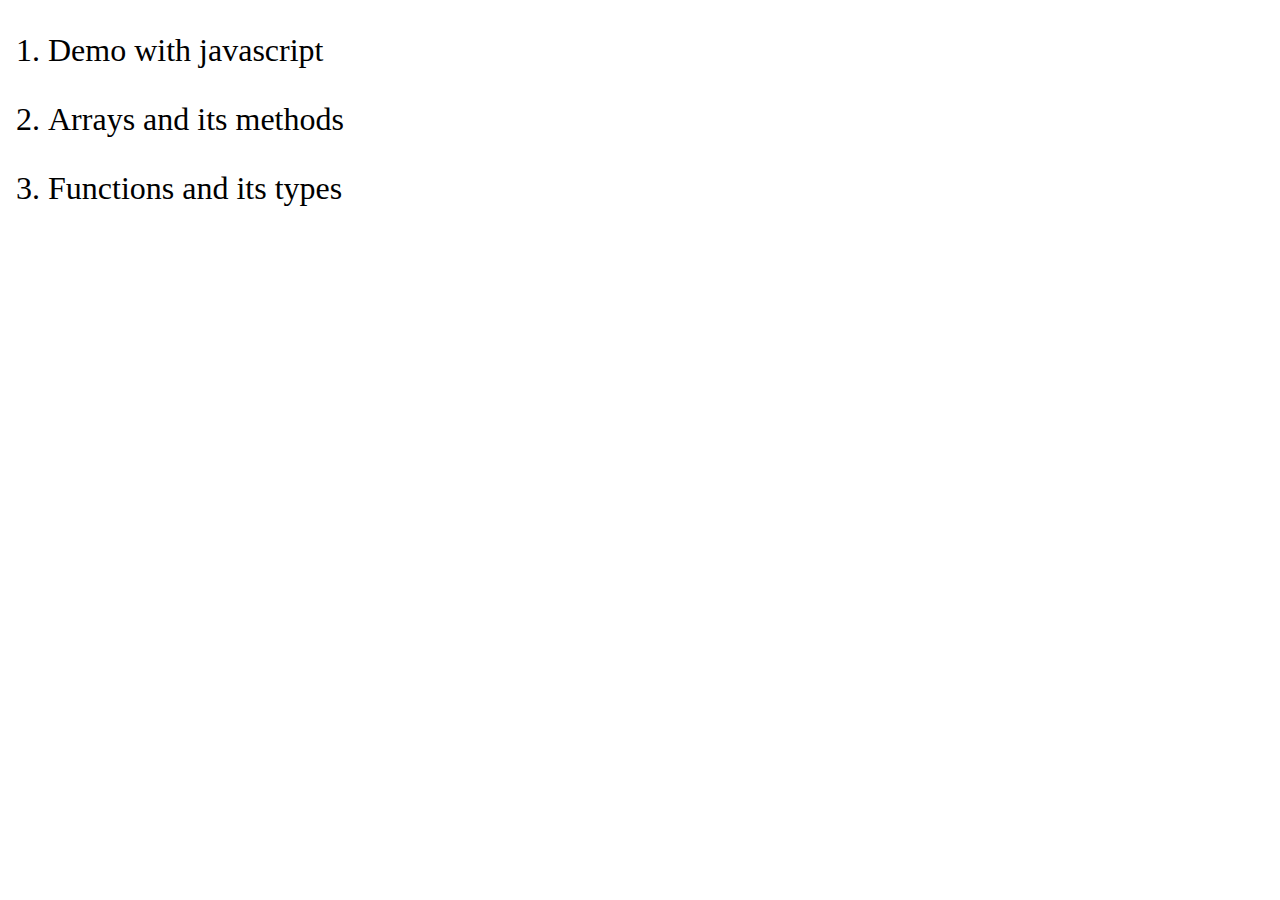
<file: index.html>
<!DOCTYPE html>
<html lang="en">

<head>
  <meta charset="UTF-8">
  <meta name="viewport" content="width=device-width, initial-scale=1.0">
  <title>Learning JSAdv</title>
</head>

<body>
  <ol style="font-size: 2rem;">
    <li>
      <p>Demo with javascript</p>
    </li>
    <li>
      <p>Arrays and its methods</p>
    </li>
    <li>
      <p>Functions and its types</p>
    </li>
  </ol>

  <!-- <script src="./allScripts/demo.js"></script> -->
  <!-- <script src="./allScripts/arrays.js"></script> -->
  <!-- <script src="./allScripts/basicOfFunctions.js"></script> -->
  <!-- <script src="./allScripts/advFunctions.js"></script> -->
  <!-- <script src="./allScripts/usecaseOfCallback.js"></script> -->
  <!-- <script src="./allScripts/callbackHell.js"></script> -->
  <script src="./allScripts/promises.js"></script>
</body>

</html>
</file>
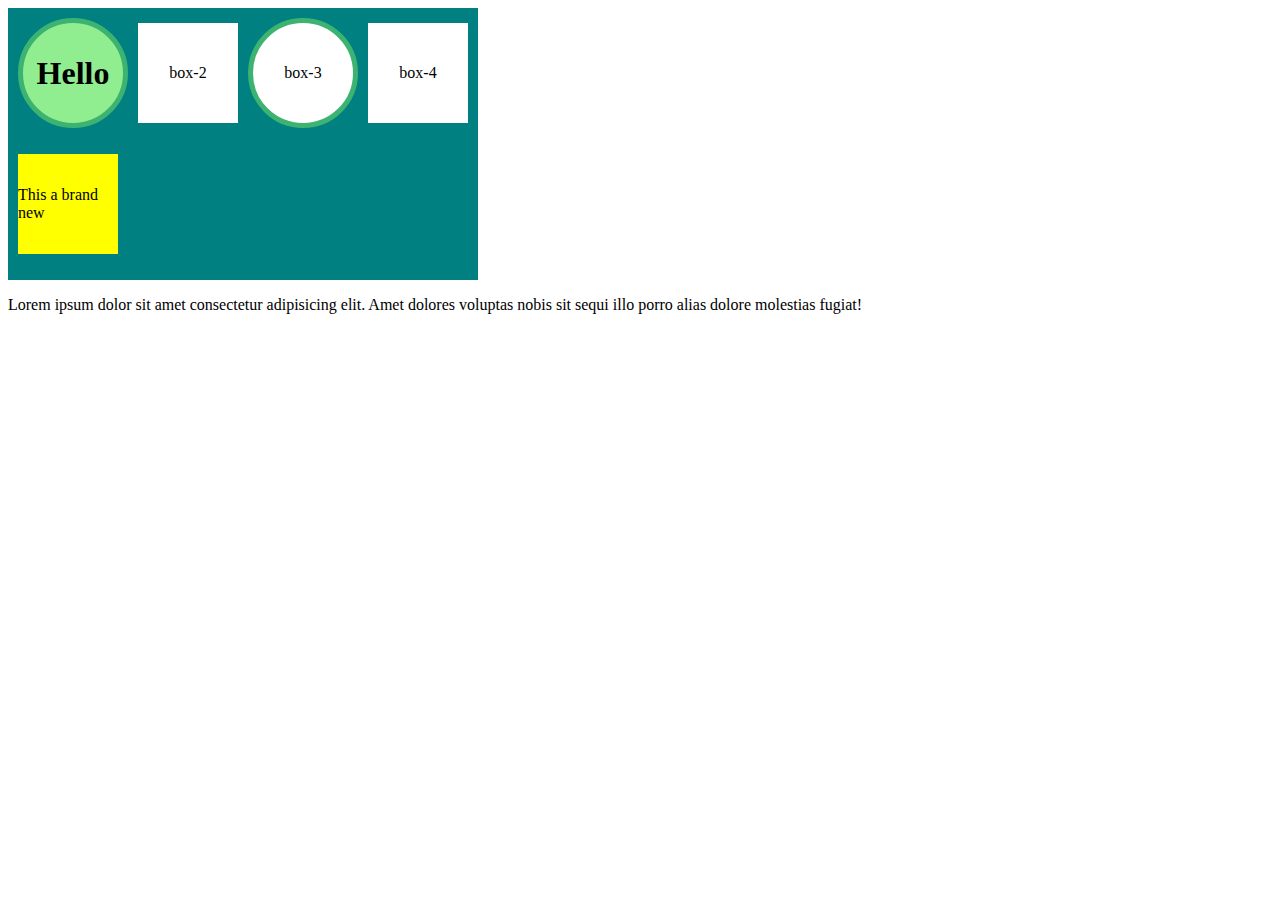
<file: DOMM Learning/main.html>
<!DOCTYPE html>
<html lang="en">

<head>
  <meta charset="UTF-8">
  <meta name="viewport" content="width=device-width, initial-scale=1.0">
  <title>Document</title>
  <link rel="stylesheet" href="./style.css">
</head>

<body>
  <!-- .container>.box#box-${box-$}*4 -> emmet abrivation to creat following container in one go -->
  <div class="container" id="container">
    <div class="box" id="box-1">box-1</div>
    <div class="box random" id="box-2">box-2</div>
    <div class="box" id="box-3">box-3</div>
    <div class="box" id="box-4">box-4</div>
  </div>

  <p>Lorem ipsum dolor sit amet consectetur adipisicing elit. Amet dolores voluptas nobis sit sequi illo porro alias
    dolore molestias fugiat!</p>

  <script src="./script.js"></script>
</body>

</html>
</file>
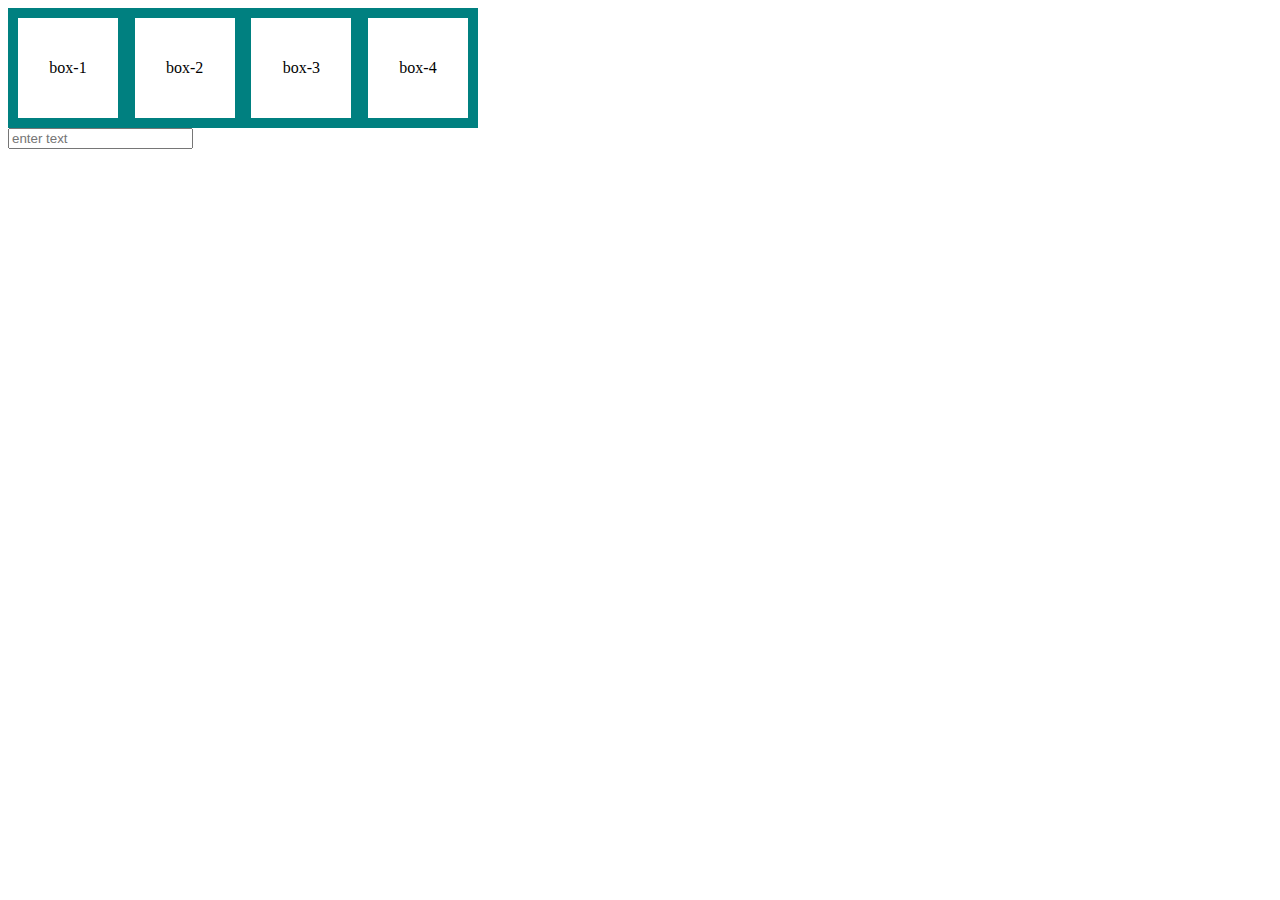
<file: Event Handling/page.html>
<!DOCTYPE html>
<html lang="en">

<head>
  <meta charset="UTF-8">
  <meta name="viewport" content="width=device-width, initial-scale=1.0">
  <title>Event Handling</title>

  <link rel="stylesheet" href="./styles.css">
</head>

<body>
  <!-- .container>.box#box-${box-$}*4 -> emmet abrivation to creat following container in one go -->
  <div class="container" id="container">
    <!-- <div class="box" id="box-1" onclick="myFunction()">box-1</div> -->
     <!-- now, using event listener in box-1 instead of event handler -->
    <div class="box" id="box-1">box-1</div>
    <div class="box random" id="box-2" onmouseover="mouseOver()">box-2</div>
    <div class="box" id="box-3" onmousemove="mouseMove()">box-3</div>
    <div class="box" id="box-4">box-4</div>
  </div>

  <!-- Form input to check keyboard onclick events -->
   <form action="#">
    <input type="text" placeholder="enter text" id="nameInput" onkeydown="keyDownEvent()" onkeyup="keyUpEvent()" onkeypress="keyPressEvent()">
   </form>

  <!-- <script src="./script.js"></script> -->
  <script src="./bubbling&capture.js"></script>
</body>

</html>
</file>
<file: DOMM Learning/style.css>
.container {
  background-color: teal;
  display: flex;
  flex-wrap: wrap;
  justify-content: space-between;
  align-items: center;
  width: 450px;
  padding: 10px;
  row-gap: 10px;
}

.box {
  background-color: white;
  width: 100px;
  height: 100px;
  display: flex;
  flex-shrink: 0;
  justify-content: center;
  align-items: center;
}

.rounded-borders {
  border-radius: 50%;
  border: 5px solid mediumseagreen;
}
</file>
<file: Event Handling/styles.css>
.container {
  background-color: teal;
  display: flex;
  flex-wrap: wrap;
  justify-content: space-between;
  align-items: center;
  width: 450px;
  padding: 10px;
  row-gap: 10px;
}

.box {
  background-color: white;
  width: 100px;
  height: 100px;
  display: flex;
  flex-shrink: 0;
  justify-content: center;
  align-items: center;
}

.rounded-borders {
  border-radius: 50%;
  border: 5px solid mediumseagreen;
}

#formInput{
  margin-top: 10px;
  width: 200px;
  height: 20px;
  padding: 10px;
  background-color: lightgreen;
  border: 1px solid green;
  border-radius: 5px;
}
#formInput:focus{
  outline: none;
  box-shadow: 0px 0px 10px green;
}
#formInput::placeholder{
  color: green;
}
</file>
